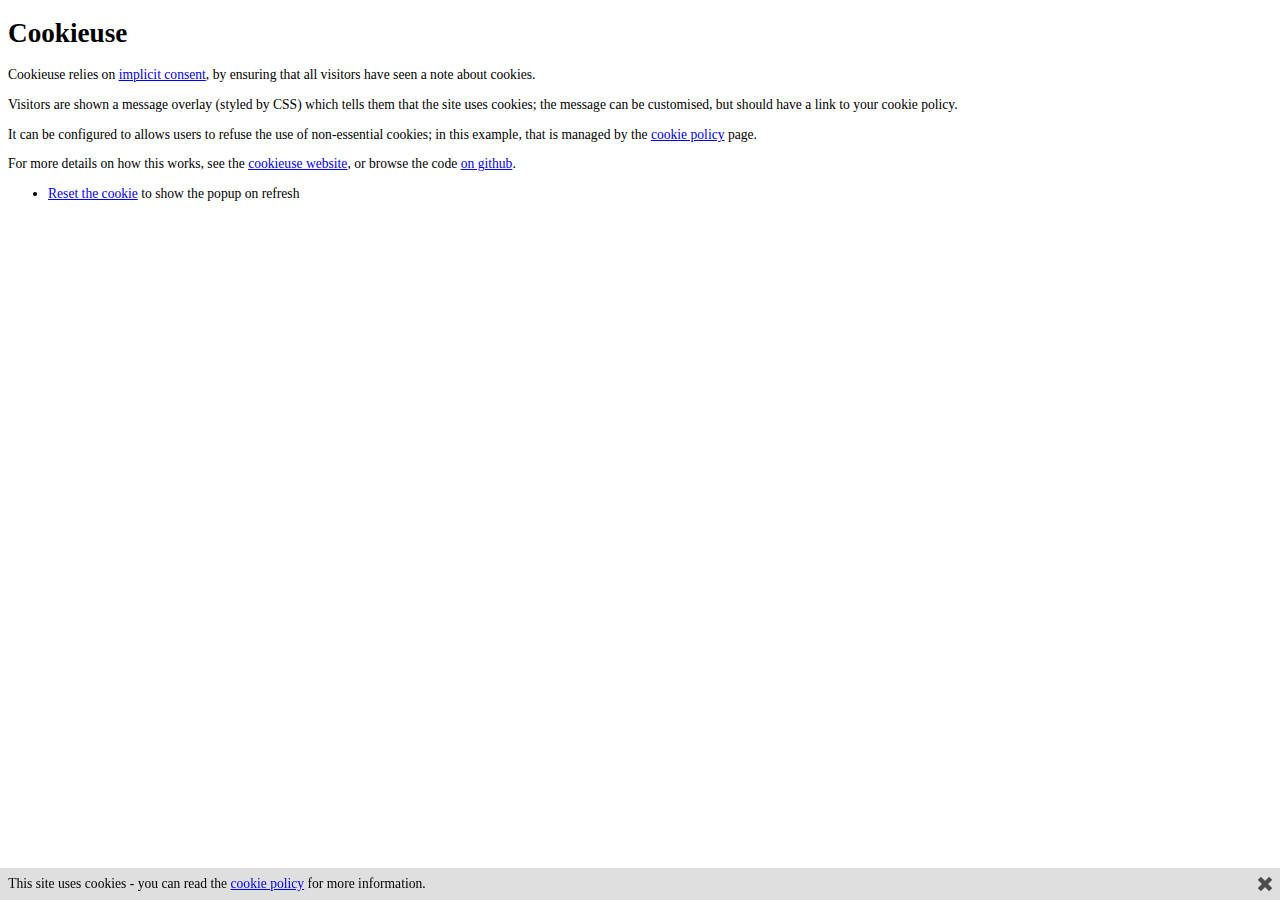
<file: example/index.html>
<!DOCTYPE html>
<html lang="en">
<head>
    <meta charset="utf-8" />
    <title>Cookieuse example</title>
    <link rel="stylesheet" type="text/css" href="example.css" />
    <script src="jquery-1.7.2.min.js"></script>
    <script src="../cookieuse.js"></script>
    <script src="example.js"></script>
    <script>
    $(function () {
        // This just manages reset and reload in the example
        // The code which triggers cookieuse is in example.js
        $('#reset').click(function (e) {
            e.preventDefault();
            $.cookieuse.clear('__cookieuse');
            $('#status')
                .css({background:'#444', color:'#eee', padding:'0.6em'})
                .text('Cookie reset - click here to reload the page and see the overlay again.')
                .click(function (e) { window.location.reload(); })
            ;
        });
    });
    </script>
</head>
<body>

<h1>Cookieuse</h1>

<p>Cookieuse relies on <a href="http://www.ico.gov.uk/for_organisations/privacy_and_electronic_communications/the_guide/cookies.aspx">implicit consent</a>, by ensuring that all visitors have seen a note about cookies.</p>

<p>Visitors are shown a message overlay (styled by CSS) which tells them that the site uses cookies; the message can be customised, but should have a link to your cookie policy.</p>

<p>It can be configured to allows users to refuse the use of non-essential cookies; in this example, that is managed by the <a href="cookiepolicy.html">cookie policy</a> page.</p>

<p>For more details on how this works, see the <a href="http://radiac.net/projects/cookieuse/">cookieuse website</a>, or browse the code <a href="https://github.com/radiac/cookieuse">on github</a>.

<ul>
<li><a href="#" id="reset">Reset the cookie</a> to show the popup on refresh</li>
</ul>

<p id="status"></p>

</body>
</html>
</file>
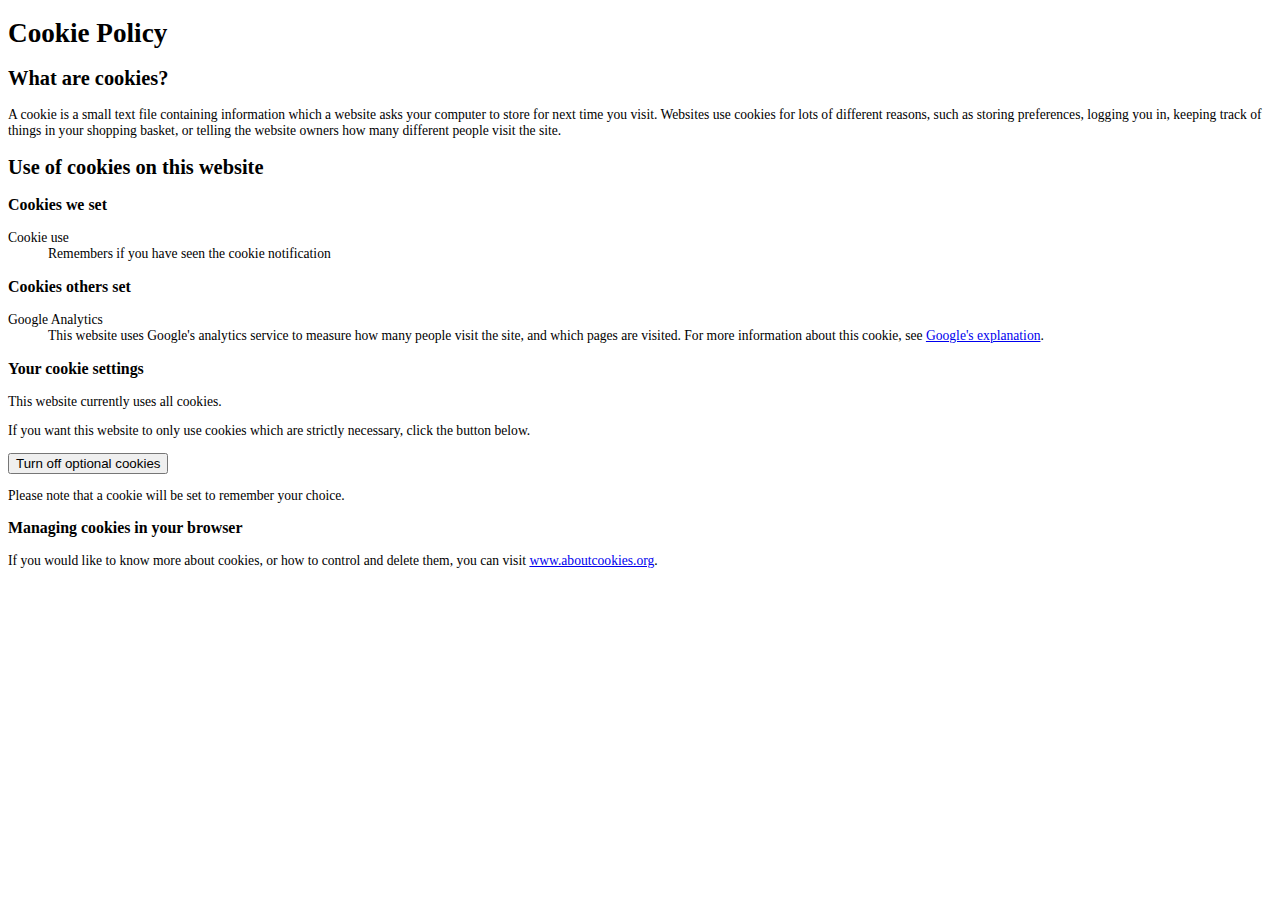
<file: cookiepolicy.html>
<!DOCTYPE html>
<html lang="en">
<head>
    <meta charset="utf-8" />
    <title>Cookie Policy</title>
    <link rel="stylesheet" type="text/css" href="example.css" />
    <script src="jquery-1.7.2.min.js"></script>
    <script src="cookieuse.min.js"></script>
    <script src="example.js"></script>
    <script>
    
    $(function () {
        // This manages turning cookies on or off
        // The code which triggers cookieuse is in example.js
        var on = $('#cookiesOn').html();
        var off = $('#cookiesOff').html();
        var $el = $('#cookiesSettings');
        function showSettings() {
            var consent = $.cookieuse.get();
            if (consent > 0) {
                $el
                    .html(on)
                    .find('button')
                        .click(function (e) {
                            $.cookieuse.set(0);
                            showSettings();
                        })
                ;
            } else {
                $el 
                    .html(off)
                    .find('button')
                        .click(function (e) {
                            $.cookieuse.set(1);
                            showSettings();
                        })
                ;
            }
        }
        showSettings();
    });
    
    </script>
</head>
<body>

<h1>Cookie Policy</h1>

<h2>What are cookies?</h2>

<p>A cookie is a small text file containing information which a website asks your computer to store for next time you visit. Websites use cookies for lots of different reasons, such as storing preferences, logging you in, keeping track of things in your shopping basket, or telling the website owners how many different people visit the site.</p>


<h2>Use of cookies on this website</h2>

<h3>Cookies we set</h3>
<dl>
<dt>Cookie use</dt>
    <dd>Remembers if you have seen the cookie notification</dd>
</dl>

<h3>Cookies others set</h3>
<dl>
<dt>Google Analytics</dt>
    <dd>This website uses Google's analytics service to measure how many people visit the site, and which pages are visited. For more information about this cookie, see <a href="https://developers.google.com/analytics/resources/concepts/gaConceptsCookies">Google's explanation</a>.</dd>
</dl>

<h3>Your cookie settings</h3>

<div id="cookiesSettings">
    <noscript>
        <p>You have JavaScript disabled. This means that the website will use cookies based on your browser settings.</p>
    </noscript>
</div>
<script type="text/html" id="cookiesOn">
    <p>This website currently uses all cookies.</p>
    <p>If you want this website to only use cookies which are strictly necessary, click the button below.</p>
    <p><button>Turn off optional cookies</button></p>
    <p>Please note that a cookie will be set to remember your choice.</p>
</script>
<script type="text/html" id="cookiesOff">
    <p>This website currently only uses cookies which are strictly necessary.</p>
    <p>To allow this website to use all cookies, click the button below.</p>
    <p><button>Allow all cookies</button></p>
</script>

<h3>Managing cookies in your browser</h3>

<p>If you would like to know more about cookies, or how to control and delete them, you can visit <a href="http://www.aboutcookies.org/">www.aboutcookies.org</a>.</p>

</body>
</html>
</file>
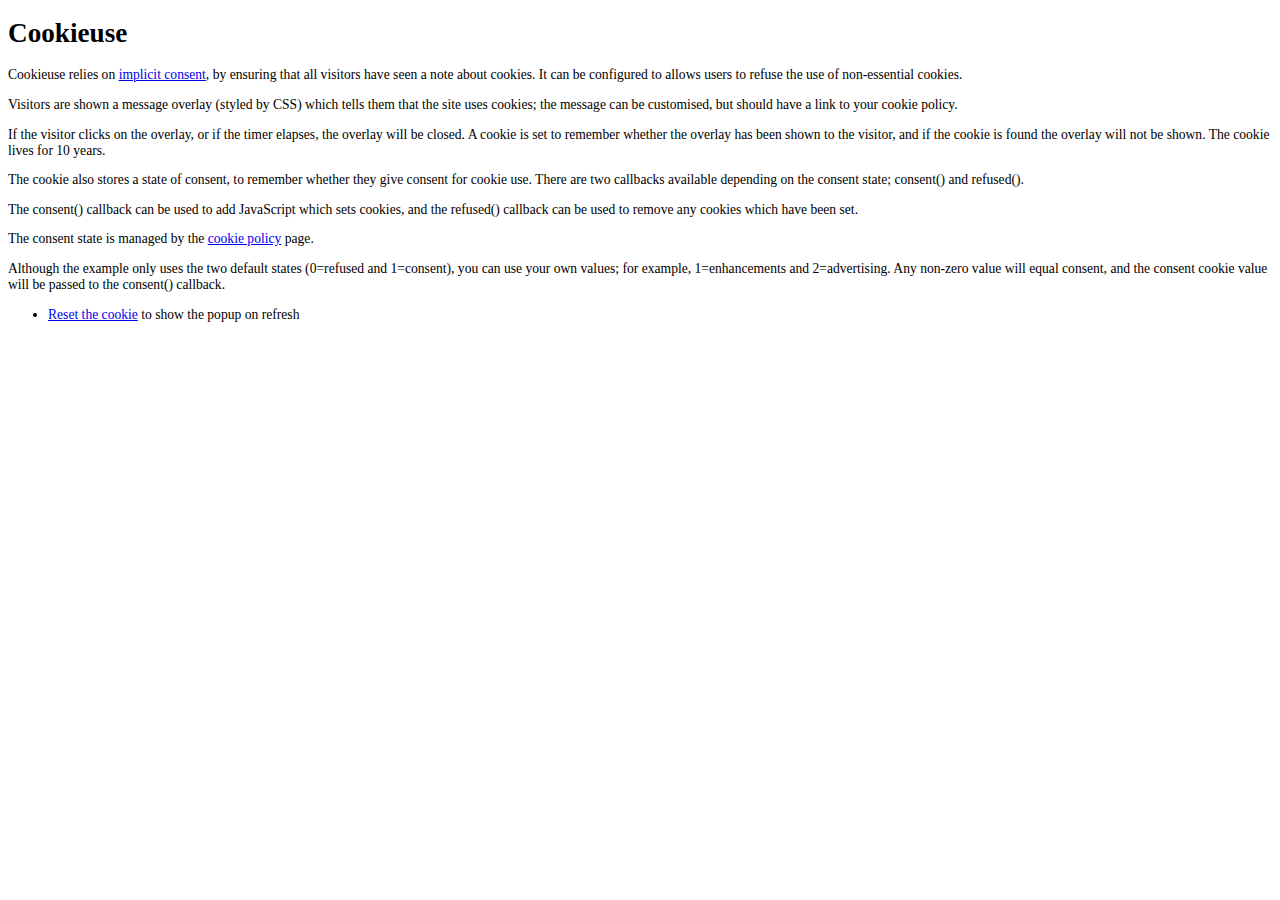
<file: example.html>
<!DOCTYPE html>
<html lang="en">
<head>
    <meta charset="utf-8" />
    <title>Cookieuse example</title>
    <link rel="stylesheet" type="text/css" href="example.css" />
    <script src="jquery-1.7.2.min.js"></script>
    <script src="cookieuse.min.js"></script>
    <script src="example.js"></script>
    <script>
    $(function () {
        // This just manages reset and reload in the example
        // The code which triggers cookieuse is in example.js
        $('#reset').click(function (e) {
            e.preventDefault();
            $.cookieuse.clear('__cookieuse');
            $('#status')
                .css({background:'#444', color:'#eee', padding:'0.6em'})
                .text('Cookie reset - click here to reload the page and see the overlay again.')
                .click(function (e) { window.location.reload(); })
            ;
        });
    });
    </script>
</head>
<body>

<h1>Cookieuse</h1>

<p>Cookieuse relies on <a href="http://www.ico.gov.uk/for_organisations/privacy_and_electronic_communications/the_guide/cookies.aspx">implicit consent</a>, by ensuring that all visitors have seen a note about cookies. It can be configured to allows users to refuse the use of non-essential cookies.</p>

<p>Visitors are shown a message overlay (styled by CSS) which tells them that the site uses cookies; the message can be customised, but should have a link to your cookie policy.</p>

<p>If the visitor clicks on the overlay, or if the timer elapses, the overlay will be closed. A cookie is set to remember whether the overlay has been shown to the visitor, and if the cookie is found the overlay will not be shown. The cookie lives for 10 years.</p>

<p>The cookie also stores a state of consent, to remember whether they give consent for cookie use. There are two callbacks available depending on the consent state; consent() and refused().</p>

<p>The consent() callback can be used to add JavaScript which sets cookies, and the refused() callback can be used to remove any cookies which have been set.</p>

<p>The consent state is managed by the <a href="cookiepolicy.html">cookie policy</a> page.</p>

<p>Although the example only uses the two default states (0=refused and 1=consent), you can use your own values; for example, 1=enhancements and 2=advertising. Any non-zero value will equal consent, and the consent cookie value will be passed to the consent() callback.</p>

<ul>
<li><a href="#" id="reset">Reset the cookie</a> to show the popup on refresh</li>
</ul>

<p id="status"></p>

</body>
</html>
</file>
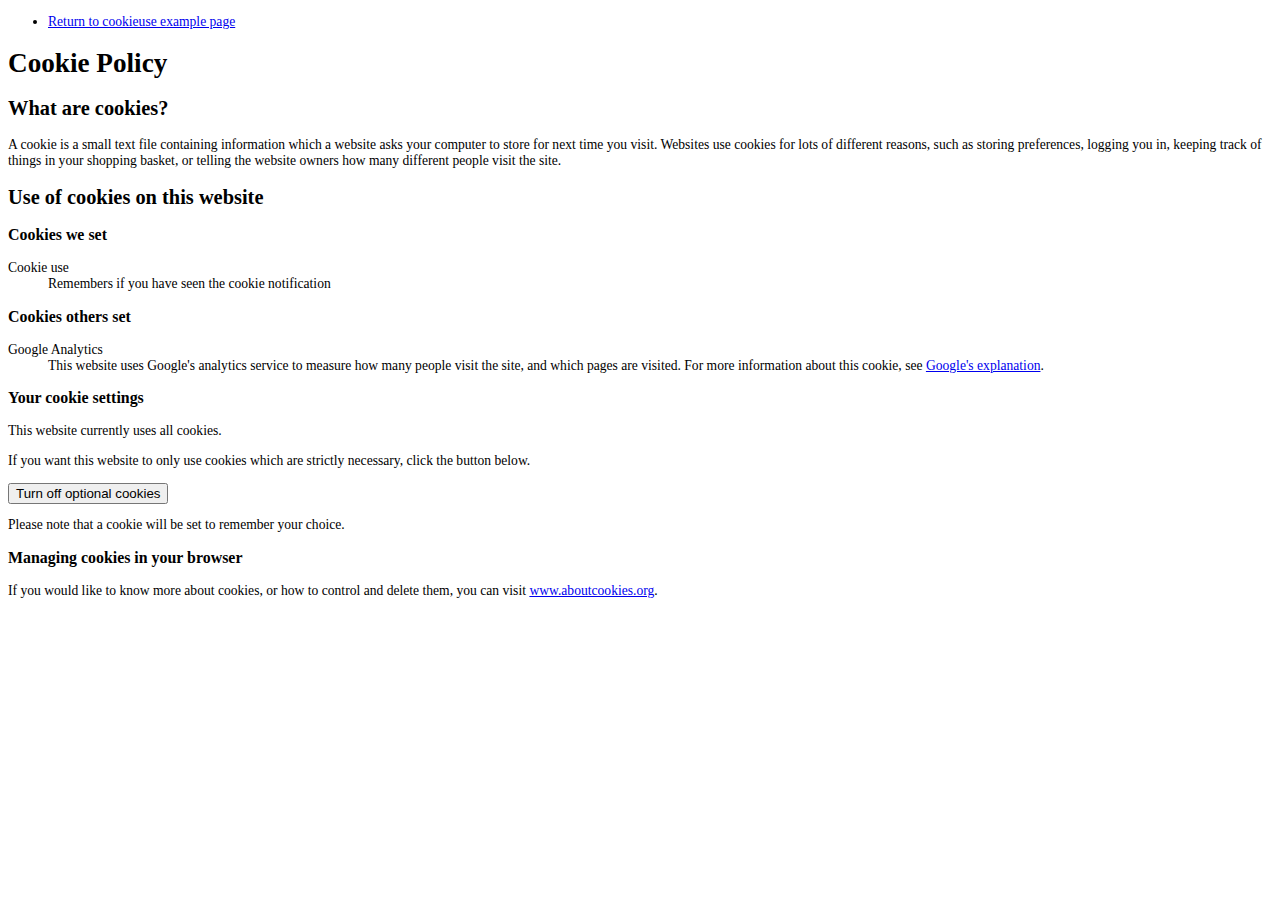
<file: example/cookiepolicy.html>
<!DOCTYPE html>
<html lang="en">
<head>
    <meta charset="utf-8" />
    <title>Cookie Policy</title>
    <link rel="stylesheet" type="text/css" href="example.css" />
    <script src="jquery-1.7.2.min.js"></script>
    <script src="../cookieuse.js"></script>
    <script src="example.js"></script>
    <script>
    
    $(function () {
        // This manages turning cookies on or off
        // The code which triggers cookieuse is in example.js
        var on = $('#cookiesOn').html();
        var off = $('#cookiesOff').html();
        var $el = $('#cookiesSettings');
        function showSettings() {
            var consent = $.cookieuse.get();
            if (consent > 0) {
                $el
                    .html(on)
                    .find('button')
                        .click(function (e) {
                            $.cookieuse.set(0);
                            showSettings();
                        })
                ;
            } else {
                $el 
                    .html(off)
                    .find('button')
                        .click(function (e) {
                            $.cookieuse.set(1);
                            showSettings();
                        })
                ;
            }
        }
        showSettings();
    });
    
    </script>
</head>
<body>

<ul>
<li><a href="../example/">Return to cookieuse example page</a></li>
</ul>

<h1>Cookie Policy</h1>

<h2>What are cookies?</h2>

<p>A cookie is a small text file containing information which a website asks your computer to store for next time you visit. Websites use cookies for lots of different reasons, such as storing preferences, logging you in, keeping track of things in your shopping basket, or telling the website owners how many different people visit the site.</p>


<h2>Use of cookies on this website</h2>

<h3>Cookies we set</h3>
<dl>
<dt>Cookie use</dt>
    <dd>Remembers if you have seen the cookie notification</dd>
</dl>

<h3>Cookies others set</h3>
<dl>
<dt>Google Analytics</dt>
    <dd>This website uses Google's analytics service to measure how many people visit the site, and which pages are visited. For more information about this cookie, see <a href="https://developers.google.com/analytics/resources/concepts/gaConceptsCookies">Google's explanation</a>.</dd>
</dl>

<h3>Your cookie settings</h3>

<div id="cookiesSettings">
    <noscript>
        <p>You have JavaScript disabled. This means that the website will use cookies based on your browser settings.</p>
    </noscript>
</div>
<script type="text/html" id="cookiesOn">
    <p>This website currently uses all cookies.</p>
    <p>If you want this website to only use cookies which are strictly necessary, click the button below.</p>
    <p><button>Turn off optional cookies</button></p>
    <p>Please note that a cookie will be set to remember your choice.</p>
</script>
<script type="text/html" id="cookiesOff">
    <p>This website currently only uses cookies which are strictly necessary.</p>
    <p>To allow this website to use all cookies, click the button below.</p>
    <p><button>Allow all cookies</button></p>
</script>

<h3>Managing cookies in your browser</h3>

<p>If you would like to know more about cookies, or how to control and delete them, you can visit <a href="http://www.aboutcookies.org/">www.aboutcookies.org</a>.</p>

</body>
</html>
</file>
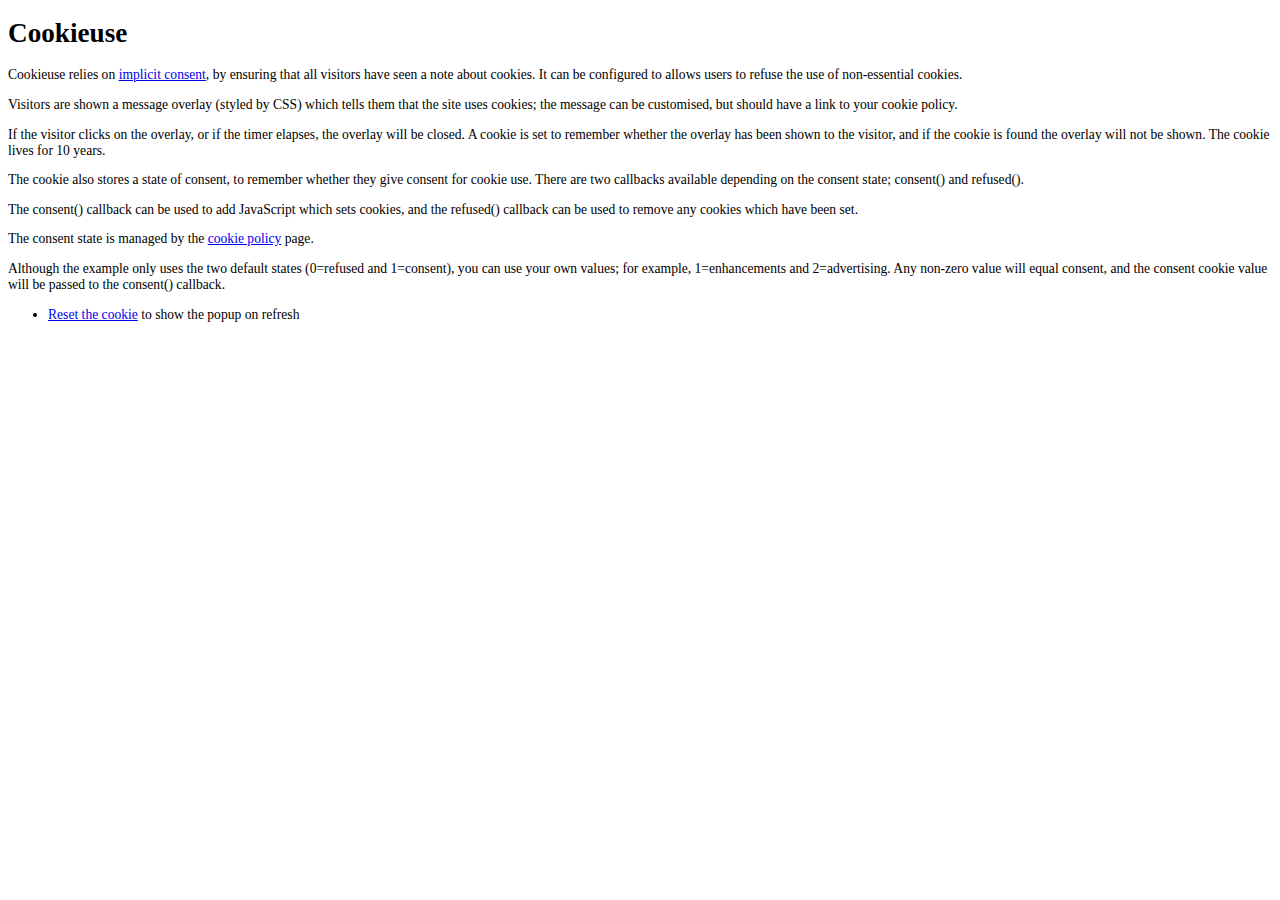
<file: example/example.html>
<!DOCTYPE html>
<html lang="en">
<head>
    <meta charset="utf-8" />
    <title>Cookieuse example</title>
    <link rel="stylesheet" type="text/css" href="example.css" />
    <script src="jquery-1.7.2.min.js"></script>
    <script src="../cookieuse.js"></script>
    <script src="example.js"></script>
    <script>
    $(function () {
        // This just manages reset and reload in the example
        // The code which triggers cookieuse is in example.js
        $('#reset').click(function (e) {
            e.preventDefault();
            $.cookieuse.clear('__cookieuse');
            $('#status')
                .css({background:'#444', color:'#eee', padding:'0.6em'})
                .text('Cookie reset - click here to reload the page and see the overlay again.')
                .click(function (e) { window.location.reload(); })
            ;
        });
    });
    </script>
</head>
<body>

<h1>Cookieuse</h1>

<p>Cookieuse relies on <a href="http://www.ico.gov.uk/for_organisations/privacy_and_electronic_communications/the_guide/cookies.aspx">implicit consent</a>, by ensuring that all visitors have seen a note about cookies. It can be configured to allows users to refuse the use of non-essential cookies.</p>

<p>Visitors are shown a message overlay (styled by CSS) which tells them that the site uses cookies; the message can be customised, but should have a link to your cookie policy.</p>

<p>If the visitor clicks on the overlay, or if the timer elapses, the overlay will be closed. A cookie is set to remember whether the overlay has been shown to the visitor, and if the cookie is found the overlay will not be shown. The cookie lives for 10 years.</p>

<p>The cookie also stores a state of consent, to remember whether they give consent for cookie use. There are two callbacks available depending on the consent state; consent() and refused().</p>

<p>The consent() callback can be used to add JavaScript which sets cookies, and the refused() callback can be used to remove any cookies which have been set.</p>

<p>The consent state is managed by the <a href="cookiepolicy.html">cookie policy</a> page.</p>

<p>Although the example only uses the two default states (0=refused and 1=consent), you can use your own values; for example, 1=enhancements and 2=advertising. Any non-zero value will equal consent, and the consent cookie value will be passed to the consent() callback.</p>

<ul>
<li><a href="#" id="reset">Reset the cookie</a> to show the popup on refresh</li>
</ul>

<p id="status"></p>

</body>
</html>
</file>
<file: example/example.css>
/*
** Simple styling for cookieuse bar
*/

/* Bar along the top */
/*
.__cookieuse {
	position:	fixed;
	top:		0;
	left:		0;
	width:		100%;
	background-position:	right center;
	background-repeat:		no-repeat;
	background-image:		url('close.png');
	background-color:		rgb(220,220,220);
	background-color:		rgba(220,220,220,0.9);
}
*/

/* Bar along the bottom */
.__cookieuse {
	position:	fixed;
	bottom:		0;
	left:		0;
	width:		100%;
	background-position:	right center;
	background-repeat:		no-repeat;
	background-image:		url('close.png');
	background-color:		rgb(220,220,220);
	background-color:		rgba(220,220,220,0.9);
}

/* Box in top right */
/*
.__cookieuse {
	position:	fixed;
	top:		0;
	right:		0;
	width:		250px;
	background-position:	right top;
	background-repeat:		no-repeat;
	background-image:		url('close.png');
	background-color:		rgb(220,220,220);
	background-color:		rgba(220,220,220,0.9);
}
*/

/* Box in bottom right */
/*
.__cookieuse {
	position:	fixed;
	bottom:		0;
	right:		0;
	width:		250px;
	background-position:	right top;
	background-repeat:		no-repeat;
	background-image:		url('close.png');
	background-color:		rgb(220,220,220);
	background-color:		rgba(220,220,220,0.9);
}
*/

.__cookieuse p {
	margin:	0.6em;
	margin-right: 30px;
}




/*
** Just for the example pages - you don't need this
*/
body {
	font: 85% verdana;
}
</file>
<file: example.css>
/*
** Simple styling for cookieuse bar
*/

/* Bar along the top */
/*
.__cookieuse {
	position:	fixed;
	top:		0;
	left:		0;
	width:		100%;
	background-position:	right center;
	background-repeat:		no-repeat;
	background-image:		url('close.png');
	background-color:		rgb(220,220,220);
	background-color:		rgba(220,220,220,0.9);
}
*/

/* Bar along the bottom */
.__cookieuse {
	position:	fixed;
	bottom:		0;
	left:		0;
	width:		100%;
	background-position:	right center;
	background-repeat:		no-repeat;
	background-image:		url('close.png');
	background-color:		rgb(220,220,220);
	background-color:		rgba(220,220,220,0.9);
}

/* Box in top right */
/*
.__cookieuse {
	position:	fixed;
	top:		0;
	right:		0;
	width:		250px;
	background-position:	right top;
	background-repeat:		no-repeat;
	background-image:		url('close.png');
	background-color:		rgb(220,220,220);
	background-color:		rgba(220,220,220,0.9);
}
*/

/* Box in bottom right */
/*
.__cookieuse {
	position:	fixed;
	bottom:		0;
	right:		0;
	width:		250px;
	background-position:	right top;
	background-repeat:		no-repeat;
	background-image:		url('close.png');
	background-color:		rgb(220,220,220);
	background-color:		rgba(220,220,220,0.9);
}
*/

.__cookieuse p {
	margin:	0.6em;
	margin-right: 30px;
}




/*
** Just for the example pages - you don't need this
*/
body {
	font: 85% verdana;
}
</file>
